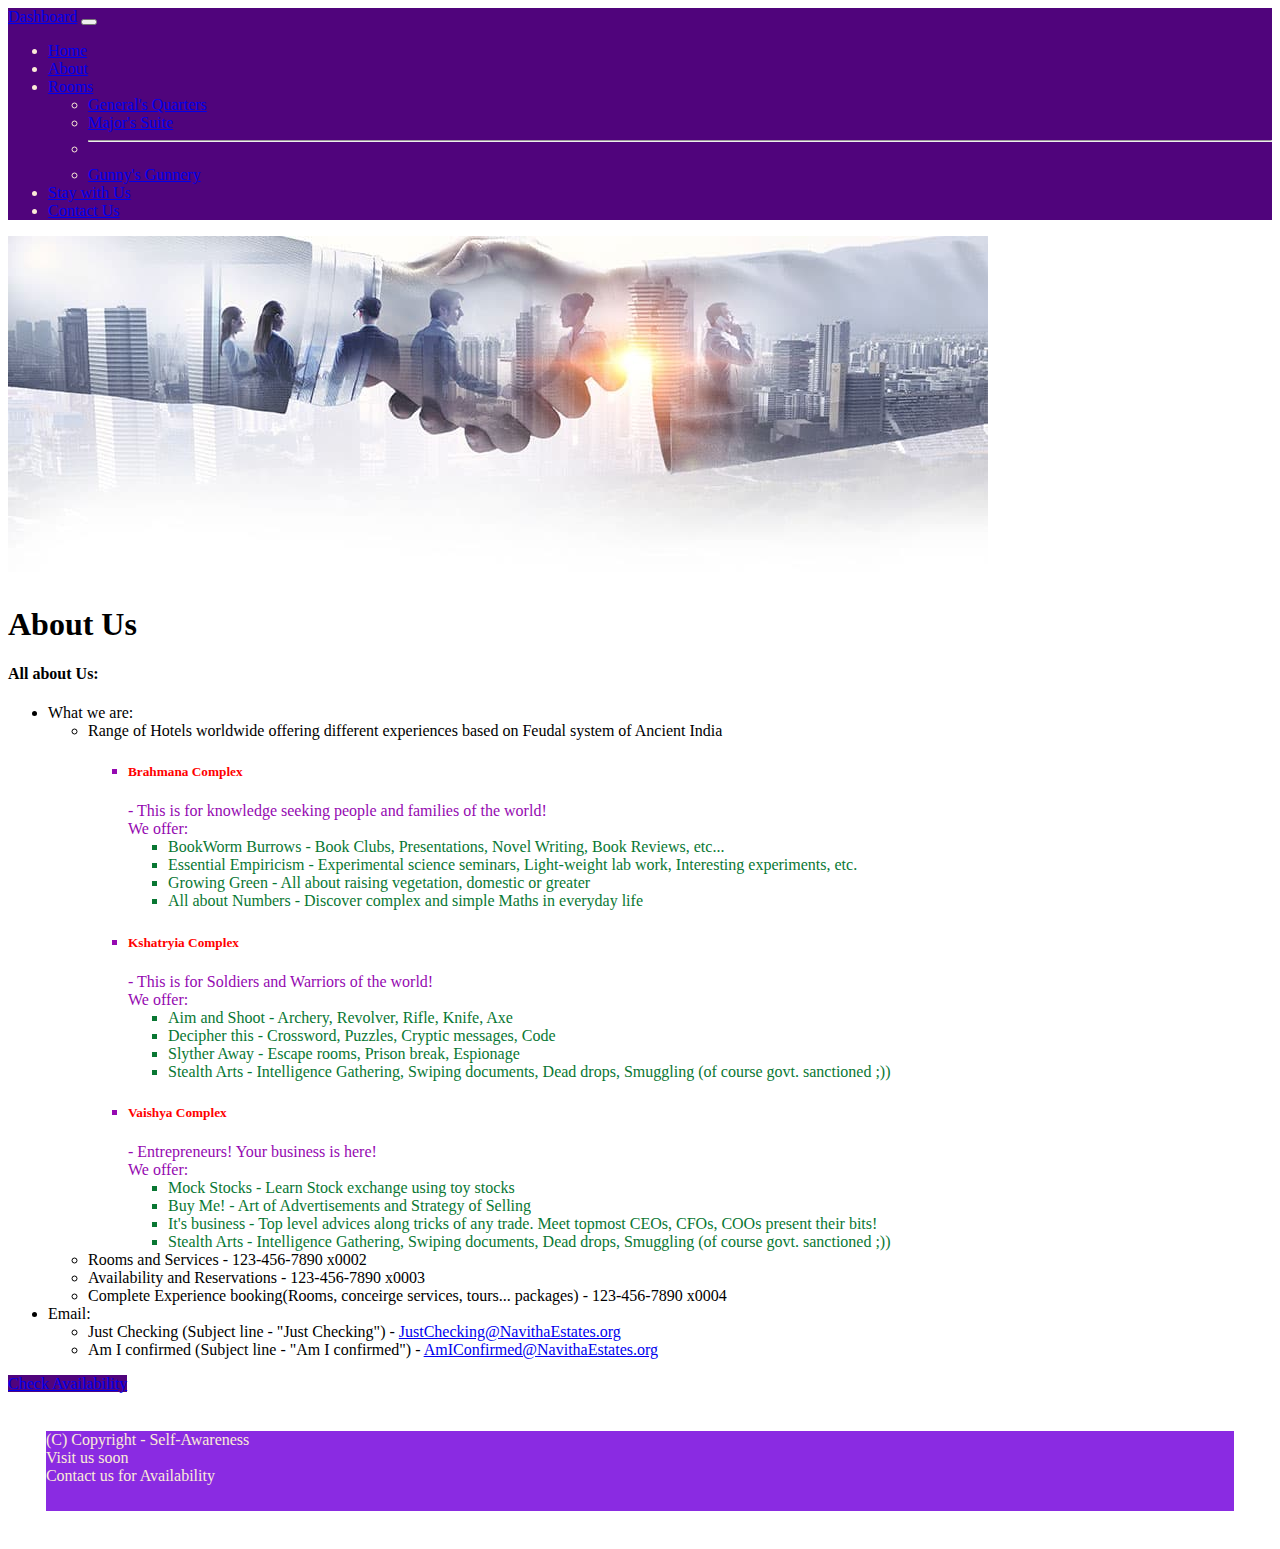
<file: About.html>
<!doctype html>
<html lang="en">
<head>
    <!-- Required meta tags -->
    <meta charset="utf-8">
    <meta name="viewport" content="width=device-width, initial-scale=1">

    <title>My Nice Page</title>


    <link href="https://cdn.jsdelivr.net/npm/bootstrap@5.1.3/dist/css/bootstrap.min.css" rel="stylesheet" integrity="sha384-1BmE4kWBq78iYhFldvKuhfTAU6auU8tT94WrHftjDbrCEXSU1oBoqyl2QvZ6jIW3" crossorigin="anonymous">
    
    <style>
        .my-footer {
            height: 5em;
            background-color: blueviolet;
            color: antiquewhite;
            margin: 3%;
        }
    </style>

</head>

<body>
    <nav class="navbar navbar-expand-lg navbar-dark" style="background-color: #50047c; color: antiquewhite;">
        <div class="container-fluid">
          <a class="navbar-brand" href="#">Dashboard</a>
          <button class="navbar-toggler" type="button" data-bs-toggle="collapse" data-bs-target="#navbarSupportedContent" aria-controls="navbarSupportedContent" aria-expanded="false" aria-label="Toggle navigation">
            <span class="navbar-toggler-icon"></span>
          </button>
          <div class="collapse navbar-collapse" id="navbarSupportedContent">
            <ul class="navbar-nav me-auto mb-2 mb-lg-0">
              <li class="nav-item">
                <a class="nav-link active" aria-current="page" href="index.html">Home</a>
              </li>
              <li class="nav-item">
                <a class="nav-link" href="#">About</a>
              </li>
              <li class="nav-item dropdown">
                <a class="nav-link dropdown-toggle" href="#" id="navbarDropdown" role="button" data-bs-toggle="dropdown" aria-expanded="false">
                  Rooms
                </a>
                <ul class="dropdown-menu" aria-labelledby="navbarDropdown">
                  <li><a class="dropdown-item" href="./Rooms/GeneralQuarters.html">General's Quarters</a></li>
                  <li><a class="dropdown-item" href="./Rooms/MajorsSuite.html">Major's Suite</a></li>
                  <li><hr class="dropdown-divider"></li>
                  <li><a class="dropdown-item" href="./Rooms/Gunnery.html">Gunny's Gunnery</a></li>
                </ul>
              </li>
              <li class="nav-item">
                <a class="nav-link" href="./Reservation.html">Stay with Us</a>
              </li>
              <li class="nav-item">
                <a class="nav-link" href="Contact.html">Contact Us</a>
              </li>
            </ul>
            <!-- <form class="d-flex">
              <input class="form-control me-2" type="search" placeholder="Search" aria-label="Search">
              <button class="btn btn-outline-success" type="submit">Search</button>
            </form> -->
          </div>
        </div>
      </nav>


      

    <div class="container">

      <div class="row">
        
        <div class="col-lg-12 col-md-12 col-sm-12 text-center ">
          <img src="./Static/Images/AboutUs.jpg" class="img-fluid img-thumbnail room-image" alt="General's Quarters">  
        </div>
        
      </div>

         <div class="row">
            <div class="col">
                <h1 class="text-center mt-5" >About Us</h1>
                <p class="text-center mt-3"><h4 class="text-center">All about Us:</h4>
                    <ul class="text-left mt-2  fw-bold">
                      <li>What we are:
                        <ul>
                          <li>Range of Hotels worldwide offering different experiences based on Feudal system of Ancient India
                              <ul>
                                  <li style="color:rgb(149, 9, 177)"><h5 class="text-uppercase fw-bold text-decoration-underline" style="color:red">Brahmana Complex</h5> - This is for knowledge seeking people and families of the world!
                                      <br /> We offer:
                                      <ul style="color:rgb(9, 119, 51)">
                                          <li>BookWorm Burrows - Book Clubs, Presentations, Novel Writing, Book Reviews, etc...</li>
                                          <li>Essential Empiricism - Experimental science seminars, Light-weight lab work, Interesting experiments, etc.</li>
                                          <li>Growing Green - All about raising vegetation, domestic or greater</li>
                                          <li>All about Numbers - Discover complex and simple Maths in everyday life</li>
                                      </ul>
                                  </li>
                                  <li style="color:rgb(149, 9, 177)"><h5 class="text-uppercase fw-bold text-decoration-underline" style="color:red">Kshatryia Complex</h5> - This is for Soldiers and Warriors of the world!
                                    <br /> We offer:
                                    <ul style="color:rgb(9, 119, 51)">
                                        <li>Aim and Shoot - Archery, Revolver, Rifle, Knife, Axe</li>
                                        <li>Decipher this - Crossword, Puzzles, Cryptic messages, Code</li>
                                        <li>Slyther Away - Escape rooms, Prison break, Espionage</li>
                                        <li>Stealth Arts - Intelligence Gathering, Swiping documents, Dead drops, Smuggling (of course govt. sanctioned ;))</li>
                                    </ul>
                                </li>
                                <li style="color:rgb(149, 9, 177)"><h5 class="text-uppercase fw-bold text-decoration-underline" style="color:red">Vaishya Complex</h5> - Entrepreneurs! Your business is here!
                                    <br /> We offer:
                                    <ul style="color:rgb(9, 119, 51)">
                                        <li>Mock Stocks - Learn Stock exchange using toy stocks</li>
                                        <li>Buy Me! - Art of Advertisements and Strategy of Selling</li>
                                        <li>It's business - Top level advices along tricks of any trade. Meet topmost CEOs, CFOs, COOs present their bits!</li>
                                        <li>Stealth Arts - Intelligence Gathering, Swiping documents, Dead drops, Smuggling (of course govt. sanctioned ;))</li>
                                    </ul>
                                </li>
                              </ul>
                          </li>
                          <li>Rooms and Services - 123-456-7890 x0002</li>
                          <li>Availability and Reservations - 123-456-7890 x0003</li>
                          <li>Complete Experience booking(Rooms, conceirge services, tours... packages) - 123-456-7890 x0004</li>
                        </ul>
                      </li>
                      <li>Email:
                        <ul>
                          <li>Just Checking (Subject line - "Just Checking") - <a href="mailto:JustChecking@NavithaEstates.org">JustChecking@NavithaEstates.org</a></li>
                          <li>Am I confirmed (Subject line - "Am I confirmed") - <a href="mailto:AmIConfirmed@NavithaEstates.org">AmIConfirmed@NavithaEstates.org</a></li>
                        </ul>
                      </li>
                    </ul>
                </p>
            </div>            
        </div>
        <div class="row">
            <div class="col">
                <div class="d-grid gap-2">
                  <a href="/CheckAvailability" class="btn btn-dark" style="background-color: #50047c;">Check Availability</a>

                  </div>              
           
            </div>            
        </div>
       
    </div>


    <div class="row my-footer text-center align-items-md-center">
        <div class="col">        
       (C) Copyright - Self-Awareness
        </div>            
        <div class="col">        
       Visit us soon
        </div>            
        <div class="col">        
       Contact us for Availability
        </div>            
    </div>

  
    <script src="https://cdn.jsdelivr.net/npm/@popperjs/core@2.10.2/dist/umd/popper.min.js" integrity="sha384-7+zCNj/IqJ95wo16oMtfsKbZ9ccEh31eOz1HGyDuCQ6wgnyJNSYdrPa03rtR1zdB" crossorigin="anonymous"></script>
    <script src="https://cdn.jsdelivr.net/npm/bootstrap@5.1.3/dist/js/bootstrap.min.js" integrity="sha384-QJHtvGhmr9XOIpI6YVutG+2QOK9T+ZnN4kzFN1RtK3zEFEIsxhlmWl5/YESvpZ13" crossorigin="anonymous"></script>

</body>

</html>
</file>
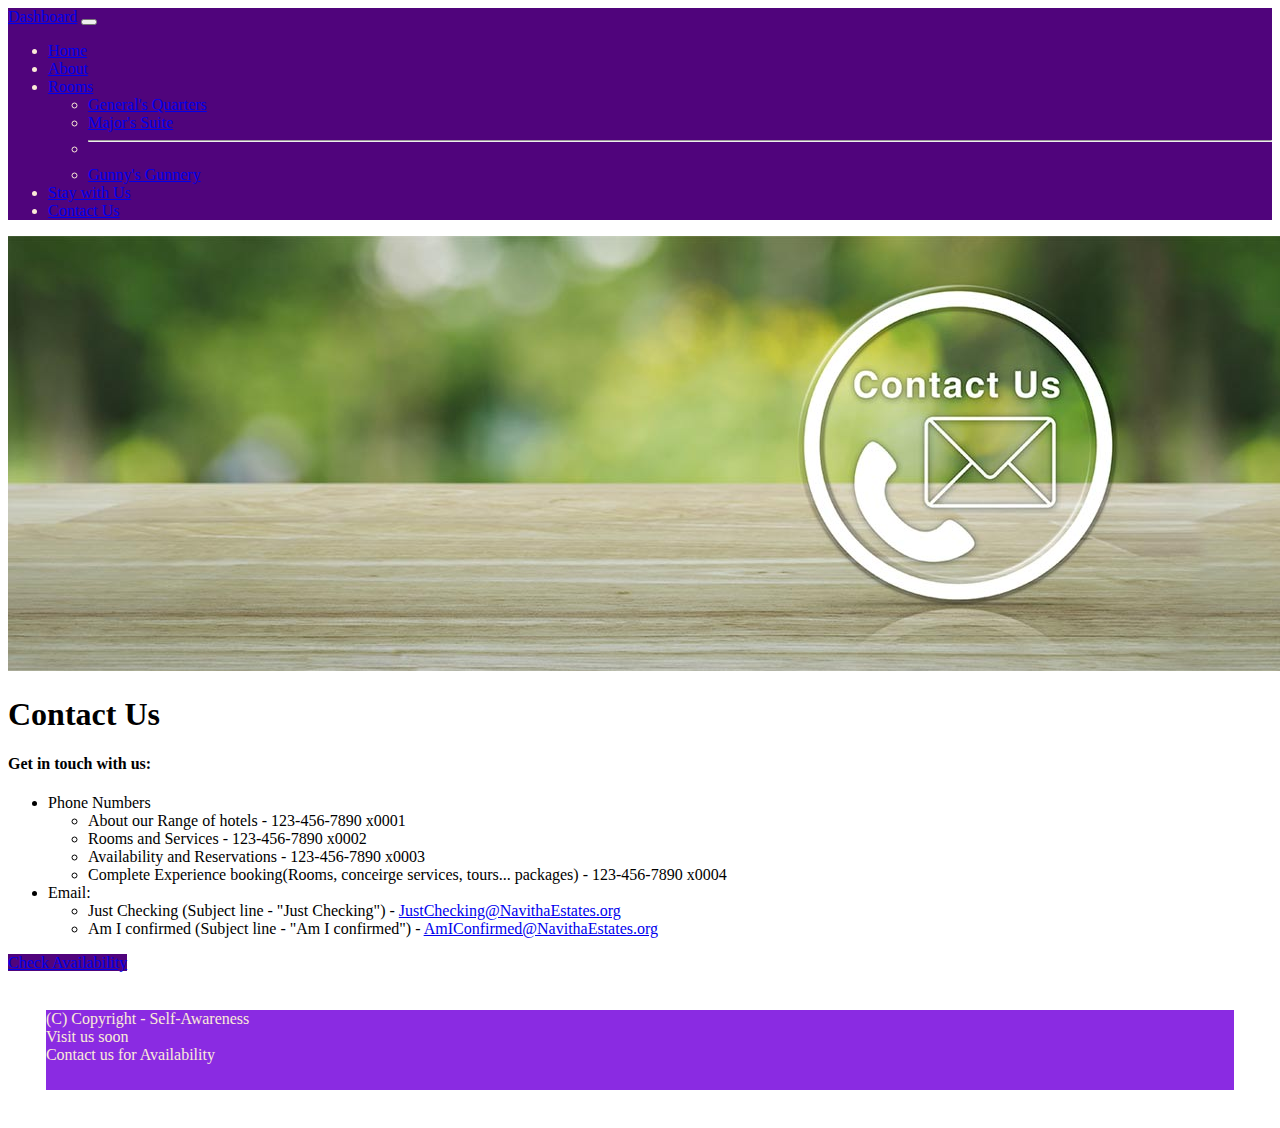
<file: Contact.html>
<!doctype html>
<html lang="en">
<head>
    <!-- Required meta tags -->
    <meta charset="utf-8">
    <meta name="viewport" content="width=device-width, initial-scale=1">

    <title>My Nice Page</title>


    <link href="https://cdn.jsdelivr.net/npm/bootstrap@5.1.3/dist/css/bootstrap.min.css" rel="stylesheet" integrity="sha384-1BmE4kWBq78iYhFldvKuhfTAU6auU8tT94WrHftjDbrCEXSU1oBoqyl2QvZ6jIW3" crossorigin="anonymous">
    
    <style>
        .my-footer {
            height: 5em;
            background-color: blueviolet;
            color: antiquewhite;
            margin: 3%;
        }
    </style>

</head>

<body>
    <nav class="navbar navbar-expand-lg navbar-dark" style="background-color: #50047c; color: antiquewhite;">
        <div class="container-fluid">
          <a class="navbar-brand" href="#">Dashboard</a>
          <button class="navbar-toggler" type="button" data-bs-toggle="collapse" data-bs-target="#navbarSupportedContent" aria-controls="navbarSupportedContent" aria-expanded="false" aria-label="Toggle navigation">
            <span class="navbar-toggler-icon"></span>
          </button>
          <div class="collapse navbar-collapse" id="navbarSupportedContent">
            <ul class="navbar-nav me-auto mb-2 mb-lg-0">
              <li class="nav-item">
                <a class="nav-link active" aria-current="page" href="index.html">Home</a>
              </li>
              <li class="nav-item">
                <a class="nav-link" href="About.html">About</a>
              </li>
              <li class="nav-item dropdown">
                <a class="nav-link dropdown-toggle" href="#" id="navbarDropdown" role="button" data-bs-toggle="dropdown" aria-expanded="false">
                  Rooms
                </a>
                <ul class="dropdown-menu" aria-labelledby="navbarDropdown">
                  <li><a class="dropdown-item" href="./Rooms/GeneralQuarters.html">General's Quarters</a></li>
                  <li><a class="dropdown-item" href="./Rooms/MajorsSuite.html">Major's Suite</a></li>
                  <li><hr class="dropdown-divider"></li>
                  <li><a class="dropdown-item" href="./Rooms/Gunnery.html">Gunny's Gunnery</a></li>
                </ul>
              </li>
              <li class="nav-item">
                <a class="nav-link" href="./Reservation.html">Stay with Us</a>
              </li>
              <li class="nav-item">
                <a class="nav-link" href="#">Contact Us</a>
              </li>
            </ul>
            <!-- <form class="d-flex">
              <input class="form-control me-2" type="search" placeholder="Search" aria-label="Search">
              <button class="btn btn-outline-success" type="submit">Search</button>
            </form> -->
          </div>
        </div>
      </nav>


      

    <div class="container">

      <div class="row">
        
        <div class="col-lg-12 col-md-12 col-sm-12 text-center ">
          <img src="./Static/Images/ContactUs.jpg" class="img-fluid img-thumbnail room-image" alt="General's Quarters">  
        </div>
        
      </div>

         <div class="row">
            <div class="col">
                <h1 class="text-center mt-5" >Contact Us</h1>
                <p class="text-center mt-3"><h4 class="text-center">Get in touch with us:</h4>
                    <ul class="text-left mt-2  fw-bold">
                      <li>Phone Numbers
                        <ul>
                          <li>About our Range of hotels - 123-456-7890 x0001</li>
                          <li>Rooms and Services - 123-456-7890 x0002</li>
                          <li>Availability and Reservations - 123-456-7890 x0003</li>
                          <li>Complete Experience booking(Rooms, conceirge services, tours... packages) - 123-456-7890 x0004</li>
                        </ul>
                      </li>
                      <li>Email:
                        <ul>
                          <li>Just Checking (Subject line - "Just Checking") - <a href="mailto:JustChecking@NavithaEstates.org">JustChecking@NavithaEstates.org</a></li>
                          <li>Am I confirmed (Subject line - "Am I confirmed") - <a href="mailto:AmIConfirmed@NavithaEstates.org">AmIConfirmed@NavithaEstates.org</a></li>
                        </ul>
                      </li>
                    </ul>
                </p>
            </div>            
        </div>
        <div class="row">
            <div class="col">
                <div class="d-grid gap-2">
                  <a href="/CheckAvailability" class="btn btn-dark" style="background-color: #50047c;">Check Availability</a>

                  </div>              
           
            </div>            
        </div>
       
    </div>


    <div class="row my-footer text-center align-items-md-center">
        <div class="col">        
       (C) Copyright - Self-Awareness
        </div>            
        <div class="col">        
       Visit us soon
        </div>            
        <div class="col">        
       Contact us for Availability
        </div>            
    </div>

  
    <script src="https://cdn.jsdelivr.net/npm/@popperjs/core@2.10.2/dist/umd/popper.min.js" integrity="sha384-7+zCNj/IqJ95wo16oMtfsKbZ9ccEh31eOz1HGyDuCQ6wgnyJNSYdrPa03rtR1zdB" crossorigin="anonymous"></script>
    <script src="https://cdn.jsdelivr.net/npm/bootstrap@5.1.3/dist/js/bootstrap.min.js" integrity="sha384-QJHtvGhmr9XOIpI6YVutG+2QOK9T+ZnN4kzFN1RtK3zEFEIsxhlmWl5/YESvpZ13" crossorigin="anonymous"></script>

</body>

</html>
</file>
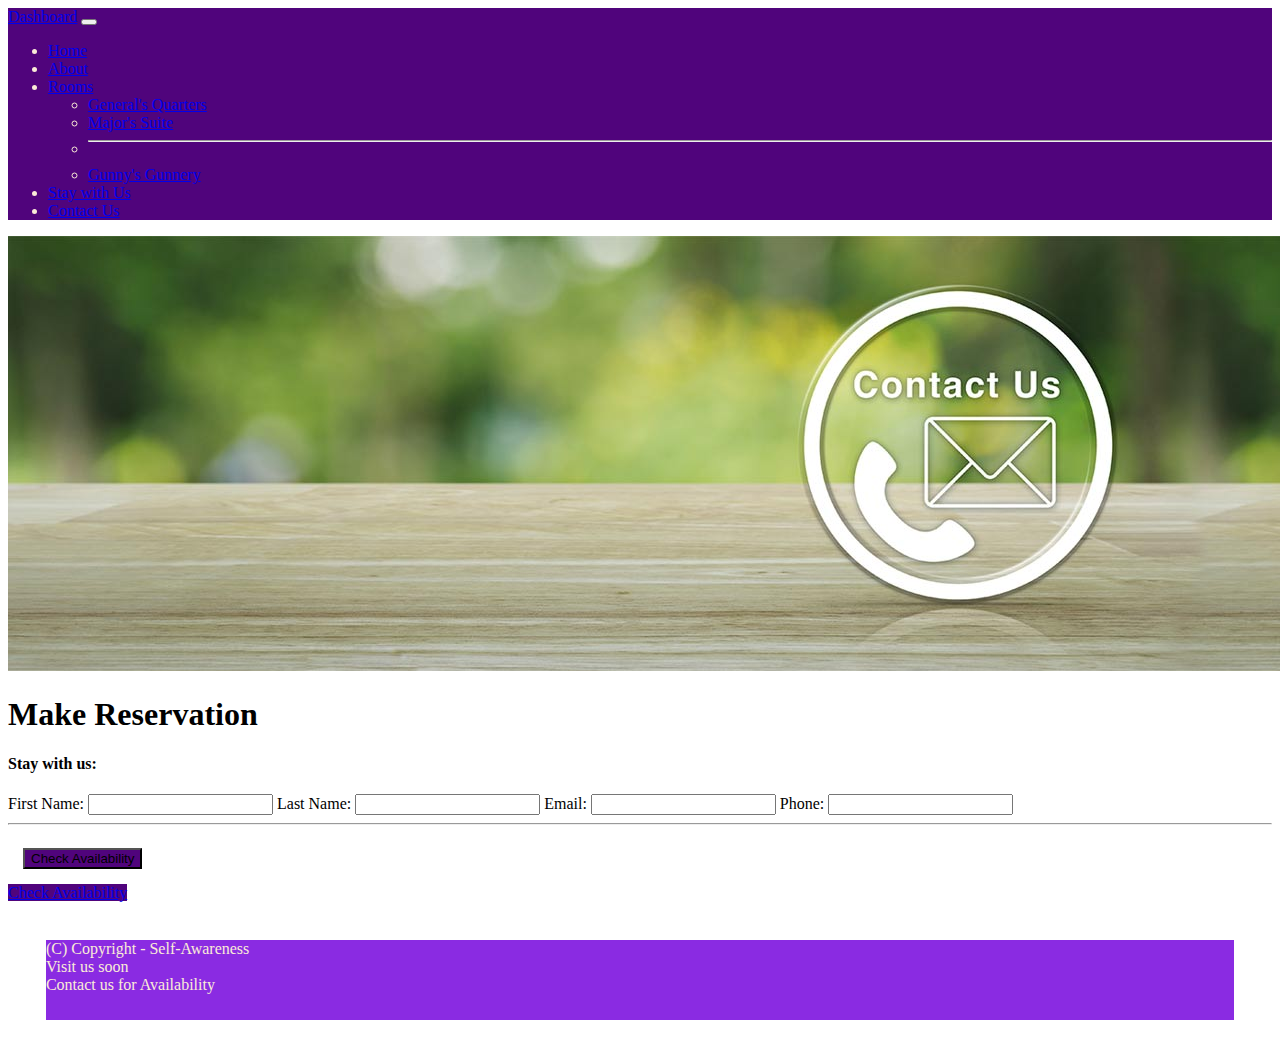
<file: MakeReservation.html>
<!doctype html>
<html lang="en">
<head>
    <!-- Required meta tags -->
    <meta charset="utf-8">
    <meta name="viewport" content="width=device-width, initial-scale=1">

    <title>My Nice Page</title>


    <link href="https://cdn.jsdelivr.net/npm/bootstrap@5.1.3/dist/css/bootstrap.min.css" rel="stylesheet" integrity="sha384-1BmE4kWBq78iYhFldvKuhfTAU6auU8tT94WrHftjDbrCEXSU1oBoqyl2QvZ6jIW3" crossorigin="anonymous">
    
    <style>
        .my-footer {
            height: 5em;
            background-color: blueviolet;
            color: antiquewhite;
            margin: 3%;
        }
    </style>

</head>

<body>
    <nav class="navbar navbar-expand-lg navbar-dark" style="background-color: #50047c; color: antiquewhite;">
        <div class="container-fluid">
          <a class="navbar-brand" href="#">Dashboard</a>
          <button class="navbar-toggler" type="button" data-bs-toggle="collapse" data-bs-target="#navbarSupportedContent" aria-controls="navbarSupportedContent" aria-expanded="false" aria-label="Toggle navigation">
            <span class="navbar-toggler-icon"></span>
          </button>
          <div class="collapse navbar-collapse" id="navbarSupportedContent">
            <ul class="navbar-nav me-auto mb-2 mb-lg-0">
              <li class="nav-item">
                <a class="nav-link active" aria-current="page" href="index.html">Home</a>
              </li>
              <li class="nav-item">
                <a class="nav-link" href="About.html">About</a>
              </li>
              <li class="nav-item dropdown">
                <a class="nav-link dropdown-toggle" href="#" id="navbarDropdown" role="button" data-bs-toggle="dropdown" aria-expanded="false">
                  Rooms
                </a>
                <ul class="dropdown-menu" aria-labelledby="navbarDropdown">
                  <li><a class="dropdown-item" href="./Rooms/GeneralQuarters.html">General's Quarters</a></li>
                  <li><a class="dropdown-item" href="./Rooms/MajorsSuite.html">Major's Suite</a></li>
                  <li><hr class="dropdown-divider"></li>
                  <li><a class="dropdown-item" href="./Rooms/Gunnery.html">Gunny's Gunnery</a></li>
                </ul>
              </li>
              <li class="nav-item">
                <a class="nav-link" href="./Reservation.html">Stay with Us</a>
              </li>
              <li class="nav-item">
                <a class="nav-link" href="#">Contact Us</a>
              </li>
            </ul>
            <!-- <form class="d-flex">
              <input class="form-control me-2" type="search" placeholder="Search" aria-label="Search">
              <button class="btn btn-outline-success" type="submit">Search</button>
            </form> -->
          </div>
        </div>
      </nav>


      

    <div class="container">

      <div class="row">
        
        <div class="col-lg-12 col-md-12 col-sm-12 text-center ">
          <img src="./Static/Images/ContactUs.jpg" class="img-fluid img-thumbnail room-image" alt="General's Quarters">  
        </div>
        
      </div>

         <div class="row">
            <div class="col">
                <h1 class="text-center mt-5" >Make Reservation</h1>
                <p class="text-center mt-3"><h4 class="text-center">Stay with us:</h4></p>

                <form method="post" action="" class="needs-validation" novalidate>
                  <div class="form-group mt-5">
                    <label for="TxtFirstName">First Name:</label>
                    <input type="text" id="TxtFirstName" name="TxtFirstName" class="form-control" required autocomplete="off">
                    
                    <label for="TxtLastName">Last Name:</label>
                    <input type="text" id="TxtLastName" name="TxtLastName" class="form-control" required autocomplete="off">
                    
                    <label for="TxtEmail">Email:</label>
                    <input type="email" id="TxtEmail" name="TxtEmail" class="form-control" required autocomplete="off">
                    
                    <label for="TxtPhone">Phone:</label>
                    <input type="text" id="TxtPhone" name="TxtPhone" class="form-control" required autocomplete="off">

                    <hr>

                    <div class="row">
                      <div class="col-md-3"></div>
                      <div class="col-md-6">
                          <div class="d-grid gap-2 " style="padding:15px">
                          <button type="submit" class="btn btn-dark" style="background-color: #50047c;">Check Availability</button>
                          </div>   
                      </div>            
                  </div>
        
                  </div>
                  
            
                </form>
            </div>            
        </div>
        <div class="row">
            <div class="col">
                <div class="d-grid gap-2">
                  <a href="/CheckAvailability" class="btn btn-dark" style="background-color: #50047c;">Check Availability</a>

                  </div>              
           
            </div>            
        </div>
       
    </div>


    <div class="row my-footer text-center align-items-md-center">
        <div class="col">        
       (C) Copyright - Self-Awareness
        </div>            
        <div class="col">        
       Visit us soon
        </div>            
        <div class="col">        
       Contact us for Availability
        </div>            
    </div>

  
    <script src="https://cdn.jsdelivr.net/npm/@popperjs/core@2.10.2/dist/umd/popper.min.js" integrity="sha384-7+zCNj/IqJ95wo16oMtfsKbZ9ccEh31eOz1HGyDuCQ6wgnyJNSYdrPa03rtR1zdB" crossorigin="anonymous"></script>
    <script src="https://cdn.jsdelivr.net/npm/bootstrap@5.1.3/dist/js/bootstrap.min.js" integrity="sha384-QJHtvGhmr9XOIpI6YVutG+2QOK9T+ZnN4kzFN1RtK3zEFEIsxhlmWl5/YESvpZ13" crossorigin="anonymous"></script>

</body>

</html>
</file>
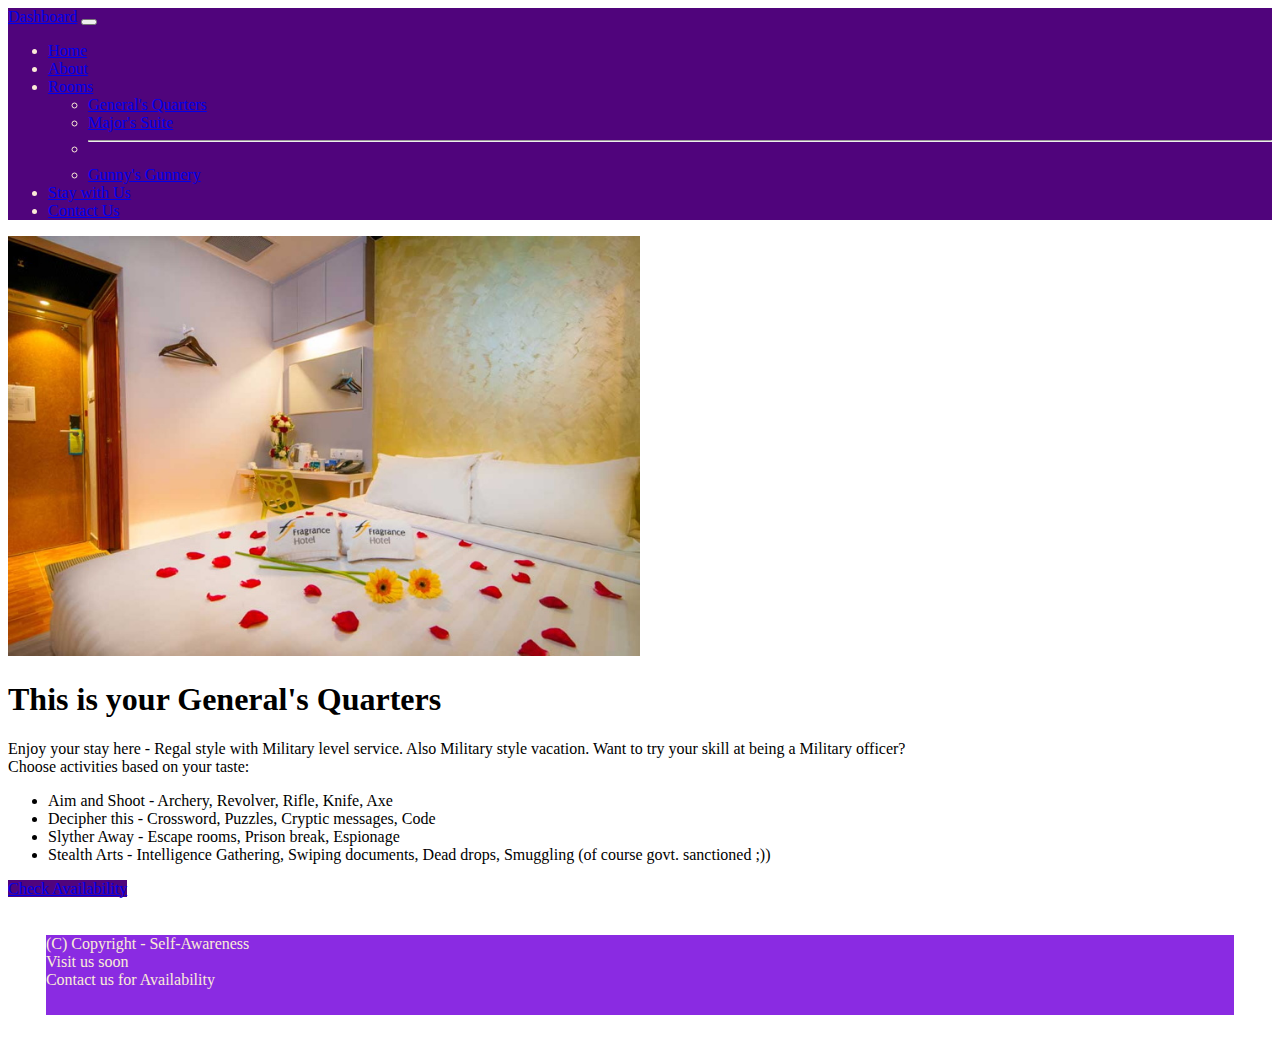
<file: Rooms/GeneralQuarters.html>
<!doctype html>
<html lang="en">
<head>
    <!-- Required meta tags -->
    <meta charset="utf-8">
    <meta name="viewport" content="width=device-width, initial-scale=1">

    <title>My Nice Page</title>


    <link href="https://cdn.jsdelivr.net/npm/bootstrap@5.1.3/dist/css/bootstrap.min.css" rel="stylesheet" integrity="sha384-1BmE4kWBq78iYhFldvKuhfTAU6auU8tT94WrHftjDbrCEXSU1oBoqyl2QvZ6jIW3" crossorigin="anonymous">
    
    <style>
        .my-footer {
            height: 5em;
            background-color: blueviolet;
            color: antiquewhite;
            margin: 3%;
        }
        .room-image {
          max-width: 50%;
        }
    </style>

</head>

<body>
    <nav class="navbar navbar-expand-lg navbar-dark" style="background-color: #50047c; color: antiquewhite;">
        <div class="container-fluid">
          <a class="navbar-brand" href="#">Dashboard</a>
          <button class="navbar-toggler" type="button" data-bs-toggle="collapse" data-bs-target="#navbarSupportedContent" aria-controls="navbarSupportedContent" aria-expanded="false" aria-label="Toggle navigation">
            <span class="navbar-toggler-icon"></span>
          </button>
          <div class="collapse navbar-collapse" id="navbarSupportedContent">
            <ul class="navbar-nav me-auto mb-2 mb-lg-0">
              <li class="nav-item">
                <a class="nav-link active" aria-current="page" href="../index.html">Home</a>
              </li>
              <li class="nav-item">
                <a class="nav-link" href="../About.html">About</a>
              </li>
              <li class="nav-item dropdown">
                <a class="nav-link dropdown-toggle" href="#" id="navbarDropdown" role="button" data-bs-toggle="dropdown" aria-expanded="false">
                  Rooms
                </a>
                <ul class="dropdown-menu" aria-labelledby="navbarDropdown">
                  <li><a class="dropdown-item" href="GeneralQuarters.html">General's Quarters</a></li>
                  <li><a class="dropdown-item" href="MajorsSuite.html">Major's Suite</a></li>
                  <li><hr class="dropdown-divider"></li>
                  <li><a class="dropdown-item" href="Gunnery.html">Gunny's Gunnery</a></li>
                </ul>
              </li>
              <li class="nav-item">
                <a class="nav-link" href="../Reservation.html">Stay with Us</a>
              </li>
              <li class="nav-item">
                <a class="nav-link" href="../Contact.html">Contact Us</a>
              </li>
            </ul>
            <!-- <form class="d-flex">
              <input class="form-control me-2" type="search" placeholder="Search" aria-label="Search">
              <button class="btn btn-outline-success" type="submit">Search</button>
            </form> -->
          </div>
        </div>
      </nav>


      

    <div class="container">

      <div class="row">
        <div class="col-lg-12 col-md-12 col-sm-12 text-center " >
          <img src="../Static/Images/Honeymoon.jpg" width ="70%" class="img-fluid img-thumbnail room-image" alt="General's Quarters">
        </div>
      </div>

         <div class="row">
            <div class="col">
                <h1 class="text-center mt-5" >This is your General's Quarters</h1>
                <p class="text-center mt-3">Enjoy your stay here - Regal style with Military level service. Also Military style vacation. Want to try your skill at being a Military officer?<br />
                Choose activities based on your taste:
                    <ul class="text-left mt-2">
                        <li>Aim and Shoot - Archery, Revolver, Rifle, Knife, Axe</li>
                        <li>Decipher this - Crossword, Puzzles, Cryptic messages, Code</li>
                        <li>Slyther Away - Escape rooms, Prison break, Espionage</li>
                        <li>Stealth Arts - Intelligence Gathering, Swiping documents, Dead drops, Smuggling (of course govt. sanctioned ;))</li>
                    </ul>
                </p>
            </div>            
        </div>
        <div class="row">
            <div class="col">
                <div class="d-grid gap-2">
                    <a href="../Reservation.html" class="btn btn-dark" style="background-color: #50047c;">Check Availability</a>

                  </div>              
           
            </div>            
        </div>
       
    </div>


    <div class="row my-footer text-center align-items-md-center">
        <div class="col">        
       (C) Copyright - Self-Awareness
        </div>            
        <div class="col">        
       Visit us soon
        </div>            
        <div class="col">        
       Contact us for Availability
        </div>            
    </div>

  
    <script src="https://cdn.jsdelivr.net/npm/@popperjs/core@2.10.2/dist/umd/popper.min.js" integrity="sha384-7+zCNj/IqJ95wo16oMtfsKbZ9ccEh31eOz1HGyDuCQ6wgnyJNSYdrPa03rtR1zdB" crossorigin="anonymous"></script>
    <script src="https://cdn.jsdelivr.net/npm/bootstrap@5.1.3/dist/js/bootstrap.min.js" integrity="sha384-QJHtvGhmr9XOIpI6YVutG+2QOK9T+ZnN4kzFN1RtK3zEFEIsxhlmWl5/YESvpZ13" crossorigin="anonymous"></script>

</body>

</html>
</file>
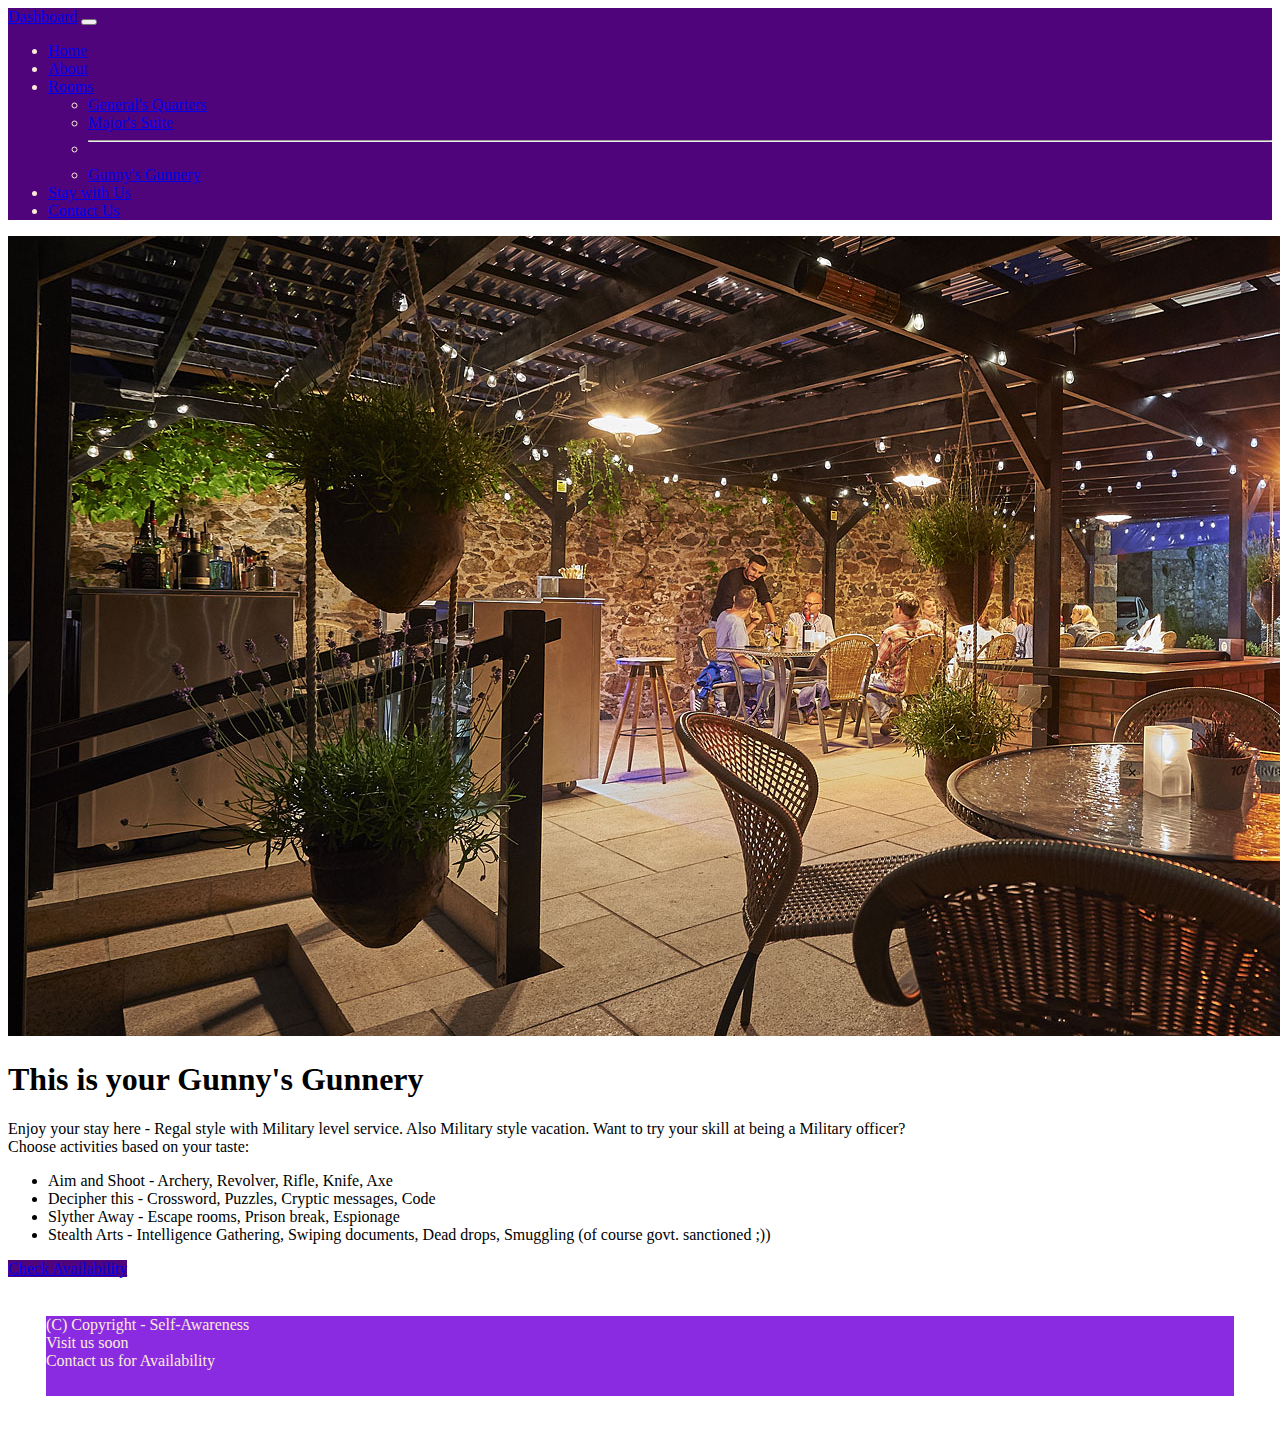
<file: Rooms/Gunnery.html>
<!doctype html>
<html lang="en">
<head>
    <!-- Required meta tags -->
    <meta charset="utf-8">
    <meta name="viewport" content="width=device-width, initial-scale=1">

    <title>My Nice Page</title>


    <link href="https://cdn.jsdelivr.net/npm/bootstrap@5.1.3/dist/css/bootstrap.min.css" rel="stylesheet" integrity="sha384-1BmE4kWBq78iYhFldvKuhfTAU6auU8tT94WrHftjDbrCEXSU1oBoqyl2QvZ6jIW3" crossorigin="anonymous">
    
    <style>
        .my-footer {
            height: 5em;
            background-color: blueviolet;
            color: antiquewhite;
            margin: 3%;
        }
    </style>

</head>

<body>
    <nav class="navbar navbar-expand-lg navbar-dark" style="background-color: #50047c; color: antiquewhite;">
        <div class="container-fluid">
          <a class="navbar-brand" href="#">Dashboard</a>
          <button class="navbar-toggler" type="button" data-bs-toggle="collapse" data-bs-target="#navbarSupportedContent" aria-controls="navbarSupportedContent" aria-expanded="false" aria-label="Toggle navigation">
            <span class="navbar-toggler-icon"></span>
          </button>
          <div class="collapse navbar-collapse" id="navbarSupportedContent">
            <ul class="navbar-nav me-auto mb-2 mb-lg-0">
              <li class="nav-item">
                <a class="nav-link active" aria-current="page" href="../index.html">Home</a>
              </li>
              <li class="nav-item">
                <a class="nav-link" href="../About.html">About</a>
              </li>
              <li class="nav-item dropdown">
                <a class="nav-link dropdown-toggle" href="#" id="navbarDropdown" role="button" data-bs-toggle="dropdown" aria-expanded="false">
                  Rooms
                </a>
                <ul class="dropdown-menu" aria-labelledby="navbarDropdown">
                  <li><a class="dropdown-item" href="GeneralQuarters.html">General's Quarters</a></li>
                  <li><a class="dropdown-item" href="MajorsSuite.html">Major's Suite</a></li>
                  <li><hr class="dropdown-divider"></li>
                  <li><a class="dropdown-item" href="Gunnery.html">Gunny's Gunnery</a></li>
                </ul>
              </li>
              <li class="nav-item">
                <a class="nav-link" href="./Reservation.html">Stay with Us</a>
              </li>
              <li class="nav-item">
                <a class="nav-link" href="../Contact.html">Contact Us</a>
              </li>
            </ul>
            <!-- <form class="d-flex">
              <input class="form-control me-2" type="search" placeholder="Search" aria-label="Search">
              <button class="btn btn-outline-success" type="submit">Search</button>
            </form> -->
          </div>
        </div>
      </nav>


      

    <div class="container">

        <div class="row">
            <div class="col-lg-12 col-md-12 col-sm-12 text-center " >
                <img src="../Static/Images/GardenDining.jpg" class="img-fluid img-thumbnail room-image" alt="General's Quarters">
            </div>
    </div>

         <div class="row">
            <div class="col">
                <h1 class="text-center mt-5" >This is your Gunny's Gunnery</h1>
                <p class="text-center mt-3">Enjoy your stay here - Regal style with Military level service. Also Military style vacation. Want to try your skill at being a Military officer?<br />
                Choose activities based on your taste:
                    <ul class="text-left mt-2">
                        <li>Aim and Shoot - Archery, Revolver, Rifle, Knife, Axe</li>
                        <li>Decipher this - Crossword, Puzzles, Cryptic messages, Code</li>
                        <li>Slyther Away - Escape rooms, Prison break, Espionage</li>
                        <li>Stealth Arts - Intelligence Gathering, Swiping documents, Dead drops, Smuggling (of course govt. sanctioned ;))</li>
                    </ul>
                </p>
            </div>            
        </div>
        <div class="row">
            <div class="col">
                <div class="d-grid gap-2">
                    <a href="/CheckAvailability" class="btn btn-dark" style="background-color: #50047c;">Check Availability</a>

                  </div>              
           
            </div>            
        </div>
       
    </div>


    <div class="row my-footer text-center align-items-md-center">
        <div class="col">        
       (C) Copyright - Self-Awareness
        </div>            
        <div class="col">        
       Visit us soon
        </div>            
        <div class="col">        
       Contact us for Availability
        </div>            
    </div>

  
    <script src="https://cdn.jsdelivr.net/npm/@popperjs/core@2.10.2/dist/umd/popper.min.js" integrity="sha384-7+zCNj/IqJ95wo16oMtfsKbZ9ccEh31eOz1HGyDuCQ6wgnyJNSYdrPa03rtR1zdB" crossorigin="anonymous"></script>
    <script src="https://cdn.jsdelivr.net/npm/bootstrap@5.1.3/dist/js/bootstrap.min.js" integrity="sha384-QJHtvGhmr9XOIpI6YVutG+2QOK9T+ZnN4kzFN1RtK3zEFEIsxhlmWl5/YESvpZ13" crossorigin="anonymous"></script>

</body>

</html>
</file>
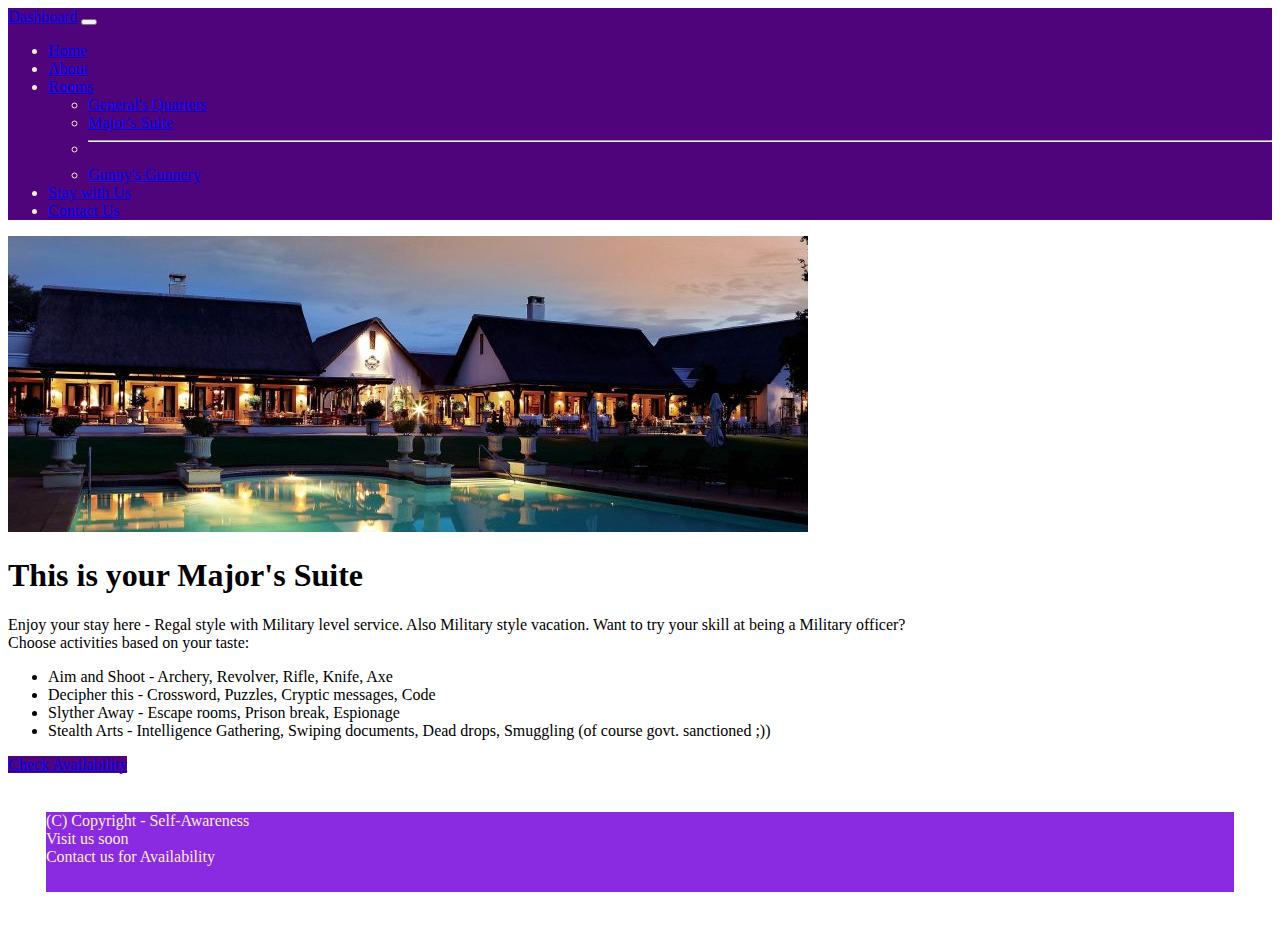
<file: Rooms/MajorsSuite.html>
<!doctype html>
<html lang="en">
<head>
    <!-- Required meta tags -->
    <meta charset="utf-8">
    <meta name="viewport" content="width=device-width, initial-scale=1">

    <title>My Nice Page</title>


    <link href="https://cdn.jsdelivr.net/npm/bootstrap@5.1.3/dist/css/bootstrap.min.css" rel="stylesheet" integrity="sha384-1BmE4kWBq78iYhFldvKuhfTAU6auU8tT94WrHftjDbrCEXSU1oBoqyl2QvZ6jIW3" crossorigin="anonymous">
    
    <style>
        .my-footer {
            height: 5em;
            background-color: blueviolet;
            color: antiquewhite;
            margin: 3%;
        }
    </style>

</head>

<body>
    <nav class="navbar navbar-expand-lg navbar-dark" style="background-color: #50047c; color: antiquewhite;">
        <div class="container-fluid">
          <a class="navbar-brand" href="#">Dashboard</a>
          <button class="navbar-toggler" type="button" data-bs-toggle="collapse" data-bs-target="#navbarSupportedContent" aria-controls="navbarSupportedContent" aria-expanded="false" aria-label="Toggle navigation">
            <span class="navbar-toggler-icon"></span>
          </button>
          <div class="collapse navbar-collapse" id="navbarSupportedContent">
            <ul class="navbar-nav me-auto mb-2 mb-lg-0">
              <li class="nav-item">
                <a class="nav-link active" aria-current="page" href="../index.html">Home</a>
              </li>
              <li class="nav-item">
                <a class="nav-link" href="../About.html">About</a>
              </li>
              <li class="nav-item dropdown">
                <a class="nav-link dropdown-toggle" href="#" id="navbarDropdown" role="button" data-bs-toggle="dropdown" aria-expanded="false">
                  Rooms
                </a>
                <ul class="dropdown-menu" aria-labelledby="navbarDropdown">
                  <li><a class="dropdown-item" href="GeneralQuarters.html">General's Quarters</a></li>
                  <li><a class="dropdown-item" href="MajorsSuite.html">Major's Suite</a></li>
                  <li><hr class="dropdown-divider"></li>
                  <li><a class="dropdown-item" href="Gunnery.html">Gunny's Gunnery</a></li>
                </ul>
              </li>
              <li class="nav-item">
                <a class="nav-link" href="../Reservation.html">Stay with Us</a>
              </li>
              <li class="nav-item">
                <a class="nav-link" href="../Contact.html">Contact Us</a>
              </li>
            </ul>
            <!-- <form class="d-flex">
              <input class="form-control me-2" type="search" placeholder="Search" aria-label="Search">
              <button class="btn btn-outline-success" type="submit">Search</button>
            </form> -->
          </div>
        </div>
      </nav>


      

    <div class="container">

      <div class="row">
        
        <div class="col-lg-12 col-md-12 col-sm-12 text-center ">
          <img src="../Static/Images/RelaxationSuites.jpg" class="img-fluid img-thumbnail room-image" alt="General's Quarters">  
        </div>
        
      </div>

         <div class="row">
            <div class="col">
                <h1 class="text-center mt-5" >This is your Major's Suite</h1>
                <p class="text-center mt-3">Enjoy your stay here - Regal style with Military level service. Also Military style vacation. Want to try your skill at being a Military officer?<br />
                Choose activities based on your taste:
                    <ul class="text-left mt-2">
                        <li>Aim and Shoot - Archery, Revolver, Rifle, Knife, Axe</li>
                        <li>Decipher this - Crossword, Puzzles, Cryptic messages, Code</li>
                        <li>Slyther Away - Escape rooms, Prison break, Espionage</li>
                        <li>Stealth Arts - Intelligence Gathering, Swiping documents, Dead drops, Smuggling (of course govt. sanctioned ;))</li>
                    </ul>
                </p>
            </div>            
        </div>
        <div class="row">
            <div class="col">
                <div class="d-grid gap-2">
                  <a href="/CheckAvailability" class="btn btn-dark" style="background-color: #50047c;">Check Availability</a>

                  </div>              
           
            </div>            
        </div>
       
    </div>


    <div class="row my-footer text-center align-items-md-center">
        <div class="col">        
       (C) Copyright - Self-Awareness
        </div>            
        <div class="col">        
       Visit us soon
        </div>            
        <div class="col">        
       Contact us for Availability
        </div>            
    </div>

  
    <script src="https://cdn.jsdelivr.net/npm/@popperjs/core@2.10.2/dist/umd/popper.min.js" integrity="sha384-7+zCNj/IqJ95wo16oMtfsKbZ9ccEh31eOz1HGyDuCQ6wgnyJNSYdrPa03rtR1zdB" crossorigin="anonymous"></script>
    <script src="https://cdn.jsdelivr.net/npm/bootstrap@5.1.3/dist/js/bootstrap.min.js" integrity="sha384-QJHtvGhmr9XOIpI6YVutG+2QOK9T+ZnN4kzFN1RtK3zEFEIsxhlmWl5/YESvpZ13" crossorigin="anonymous"></script>

</body>

</html>
</file>
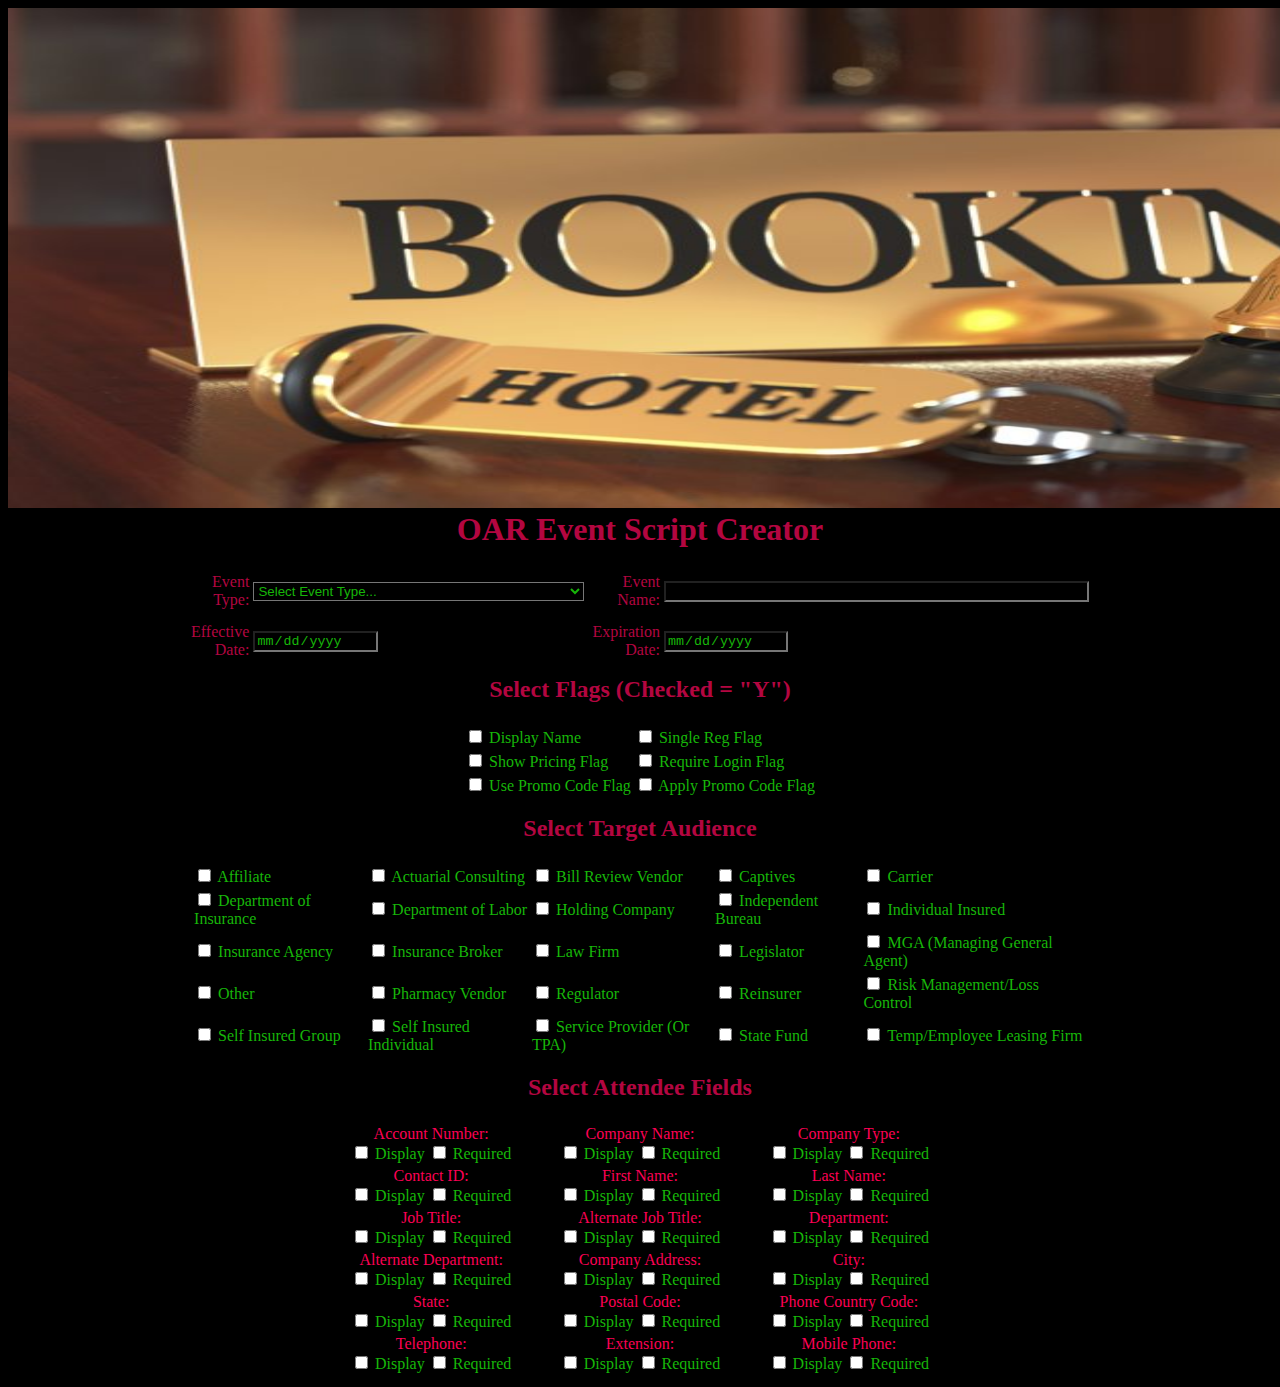
<file: View/Home.html>
<html>
    <head>
        <style type="text/css">
        select.WantedColor {background-color:black; color:rgb(23, 182, 9)}
        input.WantedColor {background-color:black; color:rgb(23, 182, 9)}
        checkbox.WantedColor {background-color:black; color:rgb(23, 182, 9)}
        tr.checkboxLabels  {background-color:black; color:rgb(23, 182, 9)}
        tr.checkboxattr  {background-color:black; color:rgb(252, 0, 84)}
        span.labels {background-color:black; color:rgb(252, 0, 84)}
        option.red {background-color:red}
        option.blue {background-color:blue}
        option.white {background-color:white}
        option.black {background-color:black}
        option.PreferredColor {background-color:black; color:rgb(252, 0, 84)}
        </style>
        </head>
    <body bgcolor="black" style="color:rgb(179, 6, 64)">
        <img src="../Static/Images/HotelBookings.jpg" height="500" width = "1900">
        <table width="70%" align="center">
            <tr>
                <td colspan="5" align="center"><h1>OAR Event Script Creator</h1></td>
            </tr>
            <tr>
                <td width="20%" align="right"><label for="EventType">Event Type:</label></td>                    
                <td width="20%" align="left"><select id="EventType" name="EventType" class="WantedColor">
                    <option value="-1" class="PreferredColor">Select Event Type...</option>
                    <option value="ACC" class="PreferredColor">Assigned Carrier Conference</option>
                    <option value="ACM" class="PreferredColor">Actuarial Committee Meetings</option>
                    <option value="AEW" class="PreferredColor">Agent Education Workshops</option>
                    <option value="AIS" class="PreferredColor">Annual Issues Symposium</option>
                    <option value="AIV" class="PreferredColor">Annual Issues Symposium Virtual</option>
                    <option value="CES" class="PreferredColor">Virtual Carrier Education Series</option>
                    <option value="COV" class="PreferredColor">Covid-19 and Workers Compensation</option>
                    <option value="DCP" class="PreferredColor">Data Collection Procedures Subcommittee Meetings</option>
                    <option value="DEP" class="PreferredColor">Data Education Program</option>
                    <option value="DNP" class="PreferredColor">Data Now Program</option>
                </select>
            </td>
            <td width="20%"></td>
            <td width="20%"align="right"> 
                <label for="EventName">Event Name:</label>
            </td>
            <td width="20%" align="left">
                <input size="50" type="text" id="EventName" name="EventName" class="WantedColor">
            </td>
            </tr>
            <tr><td colspan="5"><table><tr><td></td></tr></table></td></tr>
            <tr>
                <td width="20%" align="right">
                    <label for="EventEffectiveDate">Effective Date:</label> 
                </td>
                <td width="20%" align="left">
                    <input type="date" id="EventEffectiveDate" name="EventEffectiveDate" class="WantedColor">
                </td>
                <td width="20%"></td>
                <td width="20%"align="right">
                    <label for="EventExpireDate">Expiration Date:</label> 
                </td>
                <td width="20%" align="left">
                    <input type="date" id="EventExpireDate" name="EventExpireDate" class="WantedColor">
                </td>                
            </tr>
            <tr><td colspan="5"><table><tr><td></td></tr></table></td></tr>
            <tr>
                <td colspan="5" align="center">
                    <table align="center">
                        <tr>
                            <td colspan="2" align="center">
                                <h2>Select Flags (Checked = "Y")</h2>
                            </td>
                        </tr>
                        <tr class="checkboxLabels">
                            <td><input type="checkbox" id="DisplayNameFlag" name="DisplayNameFlag" value="Y" class="WantedColor">
                                <label for="DisplayNameFlag"> Display Name</label>
                            </td>
                            <td><input type="checkbox" id="SingleRegFlag" name="SingleRegFlag" value="Y" class="WantedColor">
                                <label for="SingleRegFlag"> Single Reg Flag</label>
                            </td>
                        </tr>
                        
                        <tr class="checkboxLabels">
                            <td><input type="checkbox" id="ShowPricingFlag" name="ShowPricingFlag" value="Y" class="WantedColor">
                                <label for="ShowPricingFlag"> Show Pricing Flag</label>
                            </td>
                            <td><input type="checkbox" id="RequireLoginFlag" name="RequireLoginFlag" value="Y" class="WantedColor">
                                <label for="RequireLoginFlag"> Require Login Flag</label>
                            </td>
                        </tr>
                        
                        <tr class="checkboxLabels">
                            <td><input type="checkbox" id="UsePromoCodeFlag" name="UsePromoCodeFlag" value="Y" class="WantedColor">
                                <label for="UsePromoCodeFlag"> Use Promo Code Flag</label>
                            </td>
                            <td><input type="checkbox" id="ApplyPromoCodeFlag" name="ApplyPromoCodeFlag" value="Y" class="WantedColor">
                                <label for="ApplyPromoCodeFlag"> Apply Promo Code Flag</label>
                            </td>
                        </tr>                        
                   </table>
                </td>
           </tr>
           <tr><td colspan="5"><table><tr><td></td></tr></table></td></tr>
            <tr>
                <td colspan="5" align="center">
                    <table align="center">
                        <tr>
                            <td colspan="5" align="center">
                                <h2>Select Target Audience</h2>
                            </td>
                        </tr>
                        <tr class="checkboxLabels">
                            <td><input type="checkbox" id="Affiliate" name="Affiliate" value="Y" class="WantedColor">
                                <label for="Affiliate"> Affiliate</label>
                            </td>
                            <td><input type="checkbox" id="ActuarialConsulting" name="ActuarialConsulting" value="Y" class="WantedColor">
                                <label for="ActuarialConsulting"> Actuarial Consulting</label>
                            </td>
                            <td><input type="checkbox" id="BillReviewVendor" name="BillReviewVendor" value="Y" class="WantedColor">
                                <label for="BillReviewVendor"> Bill Review Vendor</label>
                            </td>
                            <td><input type="checkbox" id="Captives" name="Captives" value="Y" class="WantedColor">
                                <label for="Captives"> Captives</label>
                            </td>
                            <td><input type="checkbox" id="Carrier" name="Carrier" value="Y" class="WantedColor">
                                <label for="Carrier"> Carrier</label>
                            </td>
                        </tr>
                        
                        <tr class="checkboxLabels">
                            <td><input type="checkbox" id="DeptInsurance" name="DeptInsurance" value="Y" class="WantedColor">
                                <label for="DeptInsurance"> Department of Insurance</label>
                            </td>
                            <td><input type="checkbox" id="DeptLabor" name="DeptLabor" value="Y" class="WantedColor">
                                <label for="DeptLabor"> Department of Labor</label>
                            </td>
                            <td><input type="checkbox" id="HoldingCompany" name="HoldingCompany" value="Y" class="WantedColor">
                                <label for="HoldingCompany"> Holding Company</label>
                            </td>
                            <td><input type="checkbox" id="IndependentBureau" name="IndependentBureau" value="Y" class="WantedColor">
                                <label for="IndependentBureau"> Independent Bureau</label>
                            </td>
                            <td><input type="checkbox" id="IndividualInsured" name="IndividualInsured" value="Y" class="WantedColor">
                                <label for="IndividualInsured"> Individual Insured</label>
                            </td>
                        </tr>                        
                        <tr class="checkboxLabels">
                            <td><input type="checkbox" id="InsuranceAgency" name="InsuranceAgency" value="Y" class="WantedColor">
                                <label for="InsuranceAgency"> Insurance Agency</label>
                            </td>
                            <td><input type="checkbox" id="InsuranceBroker" name="InsuranceBroker" value="Y" class="WantedColor">
                                <label for="InsuranceBroker"> Insurance Broker</label>
                            </td>
                            <td><input type="checkbox" id="LawFirm" name="LawFirm" value="Y" class="WantedColor">
                                <label for="LawFirm"> Law Firm</label>
                            </td>
                            <td><input type="checkbox" id="Legislator" name="Legislator" value="Y" class="WantedColor">
                                <label for="Legislator"> Legislator</label>
                            </td>
                            <td><input type="checkbox" id="MGA" name="MGA" value="Y" class="WantedColor">
                                <label for="MGA"> MGA (Managing General Agent)</label>
                            </td>
                        </tr>
                        <tr class="checkboxLabels">
                            <td><input type="checkbox" id="Other" name="Other" value="Y" class="WantedColor">
                                <label for="Other"> Other</label>
                            </td>
                            <td><input type="checkbox" id="PharmacyVendor" name="PharmacyVendor" value="Y" class="WantedColor">
                                <label for="PharmacyVendor"> Pharmacy Vendor</label>
                            </td>
                            <td><input type="checkbox" id="Regulator" name="Regulator" value="Y" class="WantedColor">
                                <label for="Regulator"> Regulator</label>
                            </td>
                            <td><input type="checkbox" id="Reinsurer" name="Reinsurer" value="Y" class="WantedColor">
                                <label for="Reinsurer"> Reinsurer</label>
                            </td>
                            <td><input type="checkbox" id="RMLC" name="RMLC" value="Y" class="WantedColor">
                                <label for="RMLC"> Risk Management/Loss Control</label>
                            </td>
                        </tr>
                        <tr class="checkboxLabels">
                            <td><input type="checkbox" id="SelfInsuredGroup" name="SelfInsuredGroup" value="Y" class="WantedColor">
                                <label for="SelfInsuredGroup"> Self Insured Group</label>
                            </td>
                            <td><input type="checkbox" id="SelfInsured" name="SelfInsured" value="Y" class="WantedColor">
                                <label for="SelfInsured"> Self Insured Individual</label>
                            </td>
                            <td><input type="checkbox" id="ServiceProvider" name="ServiceProvider" value="Y" class="WantedColor">
                                <label for="ServiceProvider"> Service Provider (Or TPA)</label>
                            </td>
                            <td><input type="checkbox" id="StateFund" name="StateFund" value="Y" class="WantedColor">
                                <label for="StateFund"> State Fund</label>
                            </td>
                            <td><input type="checkbox" id="Temp" name="Temp" value="Y" class="WantedColor">
                                <label for="Temp"> Temp/Employee Leasing Firm</label>
                            </td>
                        </tr>          
                   </table>
                </td>
           </tr>
           <tr><td colspan="5"><table><tr><td></td></tr></table></td></tr>
            <tr>
                <td colspan="5" align="center">
                    <table align="center" width="70%">
                        <tr>
                            <td colspan="3" align="center">
                                <h2>Select Attendee Fields</h2>
                            </td>
                        </tr>
                        <tr class="checkboxLabels">
                            <td align="center">
                                <span class="labels" >Account Number:</span> <br />
                                <input type="checkbox" id="AccountNumberDisplay" name="AccountNumberDisplay" value="Y" class="WantedColor">
                                <label for="AccountNumberDisplay"> Display</label>
                                <input type="checkbox" id="AccountNumberRequired" name="AccountNumberRequired" value="Y" class="WantedColor">
                                <label for="AccountNumberRequired"> Required</label>   
                            </td>
                            <td align="center">
                                <span class="labels">Company Name:</span> <br />
                                <input type="checkbox" id="CompanyNameDisplay" name="CompanyNameDisplay" value="Y" class="WantedColor">
                                <label for="CompanyNameDisplay"> Display</label>
                                <input type="checkbox" id="CompanyNameRequired" name="CompanyNameRequired" value="Y" class="WantedColor">
                                <label for="CompanyNameRequired"> Required</label>   
                            </td>
                            <td align="center">
                                <span class="labels">Company Type:</span> <br />
                                <input type="checkbox" id="CompanyTypeDisplay" name="CompanyTypeDisplay" value="Y" class="WantedColor">
                                <label for="CompanyTypeDisplay"> Display</label>
                                <input type="checkbox" id="CompanyTypeRequired" name="CompanyTypeRequired" value="Y" class="WantedColor">
                                <label for="CompanyTypeRequired"> Required</label>  
                            </td>
                        </tr>
                        <tr class="checkboxLabels">
                            <td align="center">
                                <span class="labels" >Contact ID:</span> <br />
                                <input type="checkbox" id="ContactIDDisplay" name="ContactIDDisplay" value="Y" class="WantedColor">
                                <label for="ContactIDDisplay"> Display</label>
                                <input type="checkbox" id="ContactIDRequired" name="ContactIDRequired" value="Y" class="WantedColor">
                                <label for="ContactIDRequired"> Required</label>   
                            </td>
                            <td align="center">
                                <span class="labels">First Name:</span> <br />
                                <input type="checkbox" id="FirstNameDisplay" name="FirstNameDisplay" value="Y" class="WantedColor">
                                <label for="FirstNameDisplay"> Display</label>
                                <input type="checkbox" id="FirstNameRequired" name="FirstNameRequired" value="Y" class="WantedColor">
                                <label for="FirstNameRequired"> Required</label>   
                            </td>
                            <td align="center">
                                <span class="labels">Last Name:</span> <br />
                                <input type="checkbox" id="LastNameDisplay" name="LastNameDisplay" value="Y" class="WantedColor">
                                <label for="LastNameDisplay"> Display</label>
                                <input type="checkbox" id="LastNameRequired" name="LastNameRequired" value="Y" class="WantedColor">
                                <label for="LastNameRequired"> Required</label>  
                            </td>
                        </tr>
                        <tr class="checkboxLabels">
                            <td align="center">
                                <span class="labels" >Job Title:</span> <br />
                                <input type="checkbox" id="JobTitleDisplay" name="JobTitleDisplay" value="Y" class="WantedColor">
                                <label for="JobTitleDisplay"> Display</label>
                                <input type="checkbox" id="JobTitleRequired" name="JobTitleRequired" value="Y" class="WantedColor">
                                <label for="JobTitleRequired"> Required</label>   
                            </td>
                            <td align="center">
                                <span class="labels">Alternate Job Title:</span> <br />
                                <input type="checkbox" id="AltJobTitleDisplay" name="AltJobTitleDisplay" value="Y" class="WantedColor">
                                <label for="AltJobTitleDisplay"> Display</label>
                                <input type="checkbox" id="AltJobTitleRequired" name="AltJobTitleRequired" value="Y" class="WantedColor">
                                <label for="AltJobTitleRequired"> Required</label>   
                            </td>
                            <td align="center">
                                <span class="labels">Department:</span> <br />
                                <input type="checkbox" id="DepartmentDisplay" name="DepartmentDisplay" value="Y" class="WantedColor">
                                <label for="DepartmentDisplay"> Display</label>
                                <input type="checkbox" id="DepartmentRequired" name="DepartmentRequired" value="Y" class="WantedColor">
                                <label for="DepartmentRequired"> Required</label>  
                            </td>
                        </tr>
                        <tr class="checkboxLabels">
                            <td align="center">
                                <span class="labels" >Alternate Department:</span> <br />
                                <input type="checkbox" id="AltDeptDisplay" name="AltDeptDisplay" value="Y" class="WantedColor">
                                <label for="AltDeptDisplay"> Display</label>
                                <input type="checkbox" id="AltDeptRequired" name="AltDeptRequired" value="Y" class="WantedColor">
                                <label for="AltDeptRequired"> Required</label>   
                            </td>
                            <td align="center">
                                <span class="labels">Company Address:</span> <br />
                                <input type="checkbox" id="CompanyAddressDisplay" name="CompanyAddressDisplay" value="Y" class="WantedColor">
                                <label for="CompanyAddressDisplay"> Display</label>
                                <input type="checkbox" id="CompanyAddressRequired" name="CompanyAddressRequired" value="Y" class="WantedColor">
                                <label for="CompanyAddressRequired"> Required</label>   
                            </td>
                            <td align="center">
                                <span class="labels">City:</span> <br />
                                <input type="checkbox" id="CityDisplay" name="CityDisplay" value="Y" class="WantedColor">
                                <label for="CityDisplay"> Display</label>
                                <input type="checkbox" id="CityRequired" name="CityRequired" value="Y" class="WantedColor">
                                <label for="CityRequired"> Required</label>  
                            </td>
                        </tr>
                        <tr class="checkboxLabels">
                            <td align="center">
                                <span class="labels" >State:</span> <br />
                                <input type="checkbox" id="StateDisplay" name="StateDisplay" value="Y" class="WantedColor">
                                <label for="StateDisplay"> Display</label>
                                <input type="checkbox" id="StateRequired" name="StateRequired" value="Y" class="WantedColor">
                                <label for="StateRequired"> Required</label>   
                            </td>
                            <td align="center">
                                <span class="labels">Postal Code:</span> <br />
                                <input type="checkbox" id="PostalCodeDisplay" name="PostalCodeDisplay" value="Y" class="WantedColor">
                                <label for="PostalCodeDisplay"> Display</label>
                                <input type="checkbox" id="PostalCodeRequired" name="PostalCodeRequired" value="Y" class="WantedColor">
                                <label for="PostalCodeRequired"> Required</label>   
                            </td>
                            <td align="center">
                                <span class="labels">Phone Country Code:</span> <br />
                                <input type="checkbox" id="PhoneCCDisplay" name="PhoneCCDisplay" value="Y" class="WantedColor">
                                <label for="PhoneCCDisplay"> Display</label>
                                <input type="checkbox" id="PhoneCCRequired" name="PhoneCCRequired" value="Y" class="WantedColor">
                                <label for="PhoneCCRequired"> Required</label>  
                            </td>
                        </tr>
                        <tr class="checkboxLabels">
                            <td align="center">
                                <span class="labels" >Telephone:</span> <br />
                                <input type="checkbox" id="TelephoneDisplay" name="TelephoneDisplay" value="Y" class="WantedColor">
                                <label for="TelephoneDisplay"> Display</label>
                                <input type="checkbox" id="TelephoneRequired" name="TelephoneRequired" value="Y" class="WantedColor">
                                <label for="TelephoneRequired"> Required</label>   
                            </td>
                            <td align="center">
                                <span class="labels">Extension:</span> <br />
                                <input type="checkbox" id="ExtensionDisplay" name="ExtensionDisplay" value="Y" class="WantedColor">
                                <label for="ExtensionDisplay"> Display</label>
                                <input type="checkbox" id="ExtensionRequired" name="ExtensionRequired" value="Y" class="WantedColor">
                                <label for="ExtensionRequired"> Required</label>   
                            </td>
                            <td align="center">
                                <span class="labels">Mobile Phone:</span> <br />
                                <input type="checkbox" id="MobilePhoneDisplay" name="MobilePhoneDisplay" value="Y" class="WantedColor">
                                <label for="MobilePhoneDisplay"> Display</label>
                                <input type="checkbox" id="MobilePhoneRequired" name="MobilePhoneRequired" value="Y" class="WantedColor">
                                <label for="MobilePhoneRequired"> Required</label>  
                            </td>
                        </tr>
                              
                   </table>
                </td>
           </tr>
        </table>

    </body>
</html>

<div class="column"></div>
</file>
